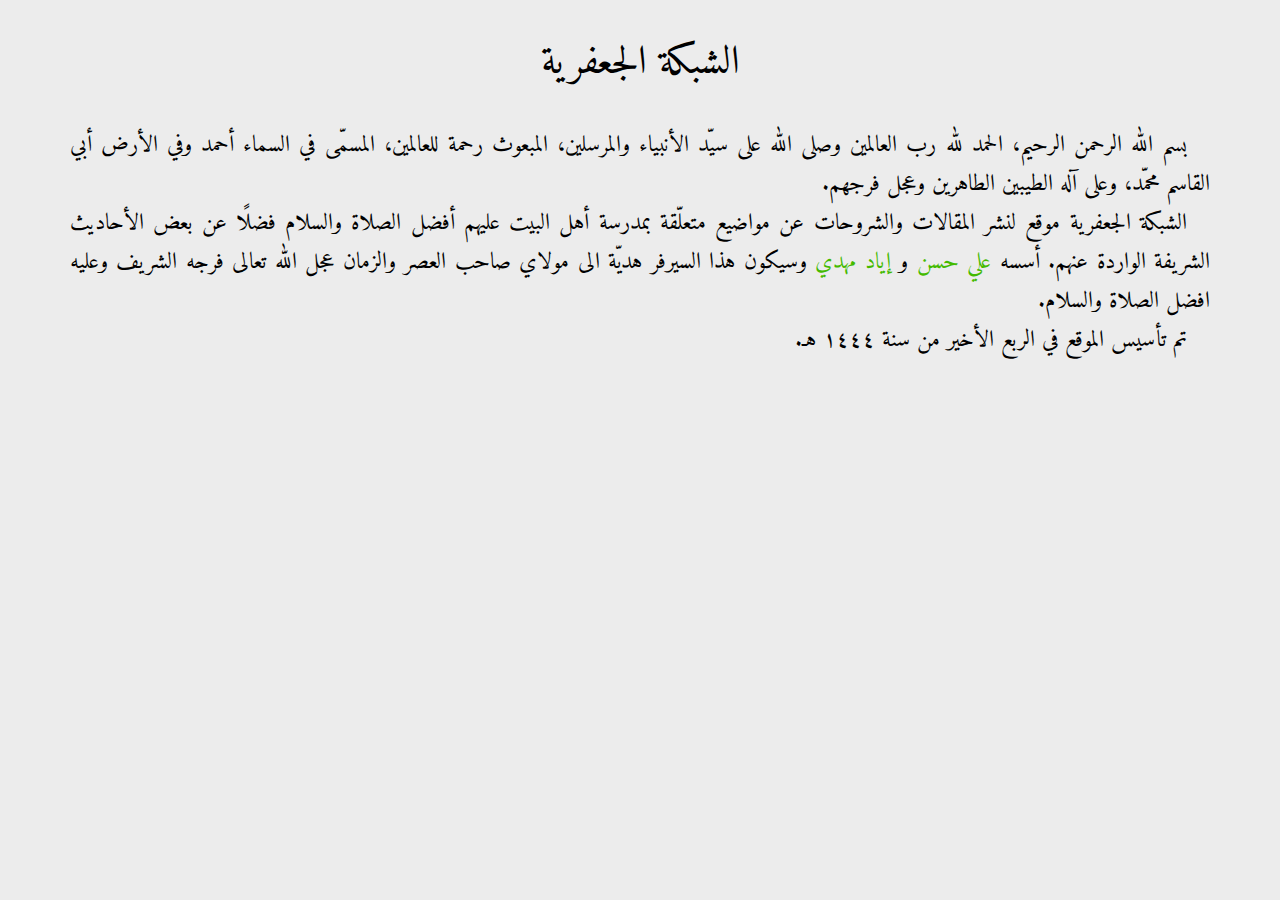
<file: pages/about.html>
<!DOCTYPE html>
<html lang="en">

    <head>
        <meta charset="UTF-8" />
        <meta name="google-site-verification" content="Lt3ypD9fl6FgSWJsS_EPlorsG7kj5PCNg2ovH-3c4yA" />
        <meta http-equiv="X-UA-Compatible" content="IE=edge" />
        <meta name="viewport" content="width=device-width, initial-scale=1.0" />
        <link rel="stylesheet" href="../css/all.min.css" />
        <link rel="stylesheet" href="../css/style.css" />
        <link rel="stylesheet" href="../css/normalize.css" />
        <link rel="preconnect" href="https://fonts.googleapis.com">
        <link rel="preconnect" href="https://fonts.gstatic.com" crossorigin>
        <link href="https://fonts.googleapis.com/css2?family=Amiri:ital,wght@0,400;0,700;1,400;1,700&display=swap"
            rel="stylesheet">
        <meta name="description"
            content="الشبكة الجعفرية هي شبكة شيعية تهتم بنشر مواضيع متعلقة بالمذهب ورد الشبهات عنها." />
        <meta property="og:title" content="الشبكة الجعفرية لنشر ما يتعلق بالمذهب ورد الشبهات عن التشيع." />
        <meta property="og:type" content="website" />
        <meta name="robots" content="index, follow">
        <meta name="Keywords"
            content="HTML, الجعفرية الشيعة, jaafaryia, shia, روايات شيعية, الشبكة الجعفرية, نشر التشيع" />
        <title>الشبكة الجعفرية</title>

        <script src="https://code.jquery.com/jquery-3.6.3.min.js"
            integrity="sha256-pvPw+upLPUjgMXY0G+8O0xUf+/Im1MZjXxxgOcBQBXU=" crossorigin="anonymous">
            </script>
    </head>

    <body id="body">
        <script src="./main.js"></script>

        <div class="about">
            <div class="container">
                <div class="title">
                    <p>الشبكة الجعفرية</p>
                </div>
                <div class="content">
                    <p>
                        &emsp;بسم الله الرحمن الرحيم، الحمد لله رب العالمين وصلى الله على سيّد الأنبياء والمرسلين،
                        المبعوث
                        رحمة للعالمين، المسمّى في السماء أحمد وفي الأرض أبي القاسم محمّد، وعلى آله الطيبين الطاهرين وعجل
                        فرجهم.<br>&emsp;الشبكة الجعفرية موقع لنشر المقالات والشروحات عن مواضيع متعلّقة بمدرسة أهل البيت
                        عليهم أفضل الصلاة والسلام فضلًا عن بعض الأحاديث الشريفة الواردة عنهم. أسسه
                        <a href="https://github.com/AliFGT-ai" target="_blank">علي حسن</a> و <a
                            href="https://github.com/Eiadalsalem12" target="_blank">إياد مهدي</a>
                        وسيكون هذا السيرفر هديّة الى
                        مولاي صاحب العصر
                        والزمان عجل الله تعالى فرجه الشريف وعليه افضل الصلاة والسلام.<br>&emsp;تم تأسيس الموقع في الربع
                        الأخير من سنة ١٤٤٤ هـ.
                    </p>
                </div>
            </div>
        </div>

    </body>

</html>
</file>
<file: css/style.css>
/* Start Global Rules */

* {
	-webkit-box-sizing: border-box;
	-moz-box-sizing: border-box;
	box-sizing: border-box;
}

:root {
	--main-color: #27d400;
	--main-color-alt: #44ba00;
	--main-transition: 0.3s;
	--main-padding-top: 25px;
	--main-padding-bottom: 25px;
	--section-background: #ececec;
	--box-shadow: rgb(0 0 0 / 10%);
}

html {
	position: relative;
	scroll-behavior: smooth;
}

body {
	font-family: "Amiri", serif;
	background-color: var(--section-background);
	direction: rtl;
	height: 100%;
	max-width: 100%;
}

a {
	text-decoration: none;
	color: inherit;
}

a:visited {
	text-decoration: none;
}

ul {
	list-style: none;
	margin: 0;
	padding: 0;
}

.container {
	padding-left: 15px;
	padding-right: 15px;
	margin-left: auto;
	margin-right: auto;
}

/* Small */

@media (min-width: 768px) {
	.container {
		width: 750px;
	}
}

/* Medium */

@media (min-width: 992px) {
	.container {
		width: 970px;
	}
}

/* Large */

@media (min-width: 1200px) {
	.container {
		width: 1170px;
	}
}

header {
	background-color: white;
	width: 100%;
	height: 100px;
}

header .container {
	display: flex;
	justify-content: space-between;
	flex-direction: row-reverse;
	gap: 5%;
	position: relative;
}

header .links {
	position: relative;
	display: flex;
	justify-content: space-around;
	align-items: center;
	width: 65%;
	margin-right: auto;
	margin-top: 40px;
}

header ul li,
header ul li a {
	cursor: pointer;
	color: black;
	text-decoration: none;
	font-size: 18px;
	transition: var(--main-transition);
}

header ul li a:hover {
	transition: var(--main-transition);
	color: var(--main-color-alt);
	font-size: 18.5;
}

header .line {
	content: "";
	width: 0;
	margin-top: 35.6px;
	margin-right: -50%;
	height: 4px;
	background-color: white;
	top: 96px;
	transition: var(--main-transition);
}

header .name {
	justify-content: center;
	align-items: center;
	width: 30%;
	margin: auto;
	color: var(--main-color);
	font-size: 32px;
}

aside {
	display: none;
}

.sections .container {
	padding-top: var(--main-padding-top);
	padding-bottom: var(--main-padding-bottom);
}

.sections .container .sections-list {
	display: flex;
	justify-content: space-between;
	align-items: center;
	gap: 20px;
}

.sections .container .sections-list .section {
	position: relative;
	width: 450px;
	height: 150px;
	background-color: white;
	border-radius: 15px;
	box-shadow: 1px 1px 1px 1px var(--box-shadow);
	transition: var(--main-transition);
	padding: 20px;
}

.sections .container .sections-list .section:hover {
	transition: var(--main-transition);
	box-shadow: 1.5px 1.5px 1.5px 1.5px var(--box-shadow);
}

.sections .container .sections-list .section .logo {
	font-size: 50px;
	transition: var(--main-transition);
}

.sections .container .sections-list .section .logo:hover {
	transition: var(--main-transition);
	color: var(--main-color-alt);
}

.sections .container .sections-list .section .name {
	text-decoration: none;
	color: black;
	font-size: 25px;
	text-align: right;
	padding-top: 10px;
}

.sections .container .sections-list .section .name a {
	text-decoration: none;
	transition: var(--main-transition);
	color: black;
}

.sections .container .sections-list .section .name a:hover {
	transition: var(--main-transition);
	color: var(--main-color-alt);
}

.sections .container .sections-list .section .description {
	position: absolute;
	top: 20%;
	left: 20px;
	width: 200px;
	line-height: 1.5;
}

.novels {
	overflow: hidden;
	width: 100%;
	height: 400px;
	background-color: var(--section-background);
	position: relative;
}

.novels .container {
	margin: 0;
	padding: 0;
	justify-content: center;
	align-items: center;
}

.novels .container img {
	position: absolute;
	width: 100%;
	height: 400px;
	top: 0;
	background-size: cover;
	opacity: 0;
	transition: var(--main-transition);
}

.novels .container .overlay {
	position: absolute;
	width: 100%;
	height: 400px;
	top: 0;
	/* background-color: rgb(0 0 0 / 75%); */
	transition: var(--main-transition);
}

.novels .container .novel {
	opacity: 0;
	transition: var(--main-transition);
	display: flex;
	z-index: 0;
	position: absolute;
	width: 100%;
	height: 400px;
	text-align: center;
	color: white;
	top: 50%;
	max-height: 100%;
	padding-right: 100px;
	padding-left: 100px;
	padding: auto;
	justify-content: center;
	align-items: center;
}

.novels .container .novel .sanad {
	font-size: 15px;
	padding-top: 10px;
}

.novels .container .novel .matn {
	line-height: 1.7;
	font-size: 15px;
}

.title {
	color: black;
	transition: var(--main-transition);
	text-align: center;
	font-size: 40px;
}

.content quote,
.content .sec {
	display: block;
	font-size: 25px;
	color: var(--main-color);
	transition: var(--main-transition);
	padding: 15px;
}

.content quote:hover {
	font-size: 28px;
	color: var(--main-color-alt);
	transition: var(--main-transition);
	margin-top: -5px;
}

.content .sec {
	text-align: center;
	width: 100%;
	transition: var(--main-transition);
}

.content .sec:hover {
	color: var(--main-color-alt);
}

.content img {
	width: 100%;
}

.content .img {
	position: relative;
	margin-top: 15px;
}

.content .img .tools {
	position: absolute;
	display: flex;
	top: 0;
	height: 0;
	background-color: rgb(0 0 0 / 70%);
	width: 100%;
	transition: var(--main-transition);
	justify-content: space-around;
	align-items: center;
	z-index: 1000;
	visibility: hidden;
	overflow: hidden;
}

.content .img .tools i {
	font-size: 34px;
	color: white;
	cursor: pointer;
	transition: var(--main-transition);
}

.content .img .tools i:hover {
	color: var(--main-color-alt);
	transition: var(--main-transition);
}

.about .content {
	text-align: justify;
	font-size: 23px;
	line-height: 1.7;
}

.about .content a {
	color: var(--main-color-alt);
	transition: var(--main-transition);
}

.about .content a:hover {
	font-size: 25px;
	transition: var(--main-transition);
	color: var(--main-color);
}

.title:hover {
	color: var(--main-color-alt);
	transition: var(--main-transition);
}

.researches-list {
	padding: 20px;
	width: 100%;
	display: flex;
	flex-wrap: wrap;
	justify-content: center;
	align-items: center;
	gap: 20px;
}

.research {
	position: relative;
	width: 395px;
	height: 450px;
	background-color: white;
	padding: 25px;
	border-radius: 10px;
	box-shadow: 1px 1px 1px 1px var(--box-shadow);
	transition: var(--main-transition);
}

.research:hover {
	transition: var(--main-transition);
	box-shadow: 2px 1px 2px 2px var(--box-shadow);
}

.research .image img {
	min-width: 100%;
	max-width: 100%;
	height: 200px;
	border-radius: 10px;
}

.research .title {
	font-size: 20px;
	color: black;
	transition: var(--main-transition);
}

.research .title:hover {
	transition: var(--main-transition);
	color: var(--main-color);
}

.research .description {
	text-align: justify;
	font-size: 17px;
	margin-top: -10px;
	transition: var(--main-transition);
	line-height: 1.5;
}

.research .description:hover {
	transition: var(--main-transition);
	color: var(--main-color-alt);
}

.research .read {
	position: absolute;
	bottom: 15px;
	right: 25px;
	font-size: 18px;
	color: var(--main-color-alt);
}

.background .image {
	width: 100%;
	height: 100%;
	text-align: center;
	overflow: hidden;
	background-attachment: fixed;
	background-size: 100% auto;
	background-repeat: no-repeat;
}

.background {
	overflow: hidden;
	width: 100%;
	height: 400px;
	display: flex;
	z-index: -1;
	position: relative;
}

.background .overlay {
	position: absolute;
	width: 100%;
	height: 400px;
	top: 0;
	left: 0;
	background-color: rgb(0 0 0 / 75%);
	z-index: 0;
}

.background #main {
	position: absolute;
	z-index: 10000;
	width: 100%;
	height: 250px;
	padding-top: 200px;
	text-align: center;
}

.background h3 {
	color: white;
	font-size: 30px;
	z-index: 10000;
	padding: auto;
	margin-top: auto;
}

.container .content {
	text-align: justify;
	font-size: 23px;
	line-height: 1.7;
}

@media (max-width: 768px) {
	.content .img .tools i {
		font-size: 20px;
	}
	.content .sec {
		max-width: 100%;
	}
	.background .image {
		height: 200px;
		background-attachment: scroll;
	}
	.background #main h3 {
		font-size: 19px;
	}
	.background #main {
		height: 100px;
		padding-top: 90px;
	}
	.background .overlay {
		height: 200px;
		width: 100%;
	}
	.background {
		width: 100%;
		height: 200px;
	}
	.title {
		font-size: 24px;
	}
	.research {
		width: 95%;
		height: 450px;
		margin: auto;
		margin-top: 20px;
	}

	.researches-list {
		display: initial;
	}

	.research .title {
		font-size: 18px;
	}

	.research .description,
	.research .read {
		font-size: 16px;
	}

	.novels .container .novel {
		padding-right: 20px;
		padding-left: 20px;
		top: 15%;
	}

	.sections .container .sections-list .section .description:hover {
		transition: var(--main-transition);
		font-size: 18px;
	}

	.sections .container .sections-list .section .description {
		text-align: center;
		padding-right: 20px;
		padding-left: 20px;
		width: 100%;
		transition: var(--main-transition);
		display: block;
		position: static;
	}

	.sections .container .sections-list .section .logo {
		text-align: center;
	}

	.sections .container .sections-list .section .name {
		text-align: center;
	}

	.sections .container .sections-list .section {
		/* z-index: -1; */
		width: 90%;
		height: 230px;
	}

	.sections .container .sections-list {
		flex-direction: column;
	}

	header {
		display: none;
	}

	aside {
		z-index: 10000;
		display: block;
		width: 100%;
		background-color: #242424;
	}

	aside .container {
		z-index: 10000;
		/* display: none; */
		position: relative;
		width: 100%;
		height: 100%;
	}

	aside .head {
		/* position: absolute; */
		width: 100%;
		background-color: white;
		height: 100px;
		display: flex;
		justify-content: space-between;
		padding: 25px;
	}

	aside .head .name {
		justify-content: center;
		align-items: center;
		font-size: 26px;
		color: var(--main-color);
	}

	aside .head .name p {
		margin-top: 15px;
	}

	aside .head .button {
		font-size: 26px;
		justify-content: center;
		align-items: center;
		margin-top: 15px;
	}

	aside .menu {
		z-index: 10000;
		transition: var(--main-transition);
		position: absolute;
		background-color: #242424;
		max-width: 100%;
		width: 70%;
		height: 100vh;
		margin: auto;
		top: -100px;
		right: 0;
		transform: translateX(100%);
	}

	aside .menu .name {
		color: var(--main-color);
		text-align: center;
		font-size: 48px;
	}

	aside .menu .links {
		margin: auto;
		width: 100%;
		height: 100%;
		font-size: 25px;
		text-align: center;
		justify-content: space-around;
		align-items: right;
		padding-top: 50%;
	}

	aside .menu .links li,
	aside .menu .links li a {
		margin-top: 5%;
		color: white;
		text-decoration: none;
		transition: var(--main-transition);
		border-radius: 10px;
	}
	aside .menu .links li {
		background-color: var(--main-color);
		width: 90%;
		margin-right: auto;
		margin-left: auto;
		border: 1px solid white;
		height: 45px;
		padding-top: 7px;
	}

	aside .menu ul li a:hover {
		font-size: 28px;
	}
}

@media only screen and (max-width: 1100px) {
	footer {
		position: initial;
	}

	.sections .container .sections-list .section .description:hover {
		transition: var(--main-transition);
		font-size: 18px;
	}

	.sections .container .sections-list .section .description {
		text-align: center;
		padding-right: 20px;
		padding-left: 20px;
		width: 100%;
		transition: var(--main-transition);
		display: block;
		position: static;
	}

	.sections .container .sections-list .section .logo {
		text-align: center;
	}

	.sections .container .sections-list .section .name {
		text-align: center;
	}

	.sections .container .sections-list .section {
		/* z-index: -1; */
		width: 90%;
		height: 230px;
	}

	.sections .container .sections-list {
		flex-direction: column;
	}
}

/* 
<main>
		<div class="overlay"></div>
		<div id="main">
			<h1>الشبكة الجعفرية</h3>
				<h3>&emsp;موقع متخصص في نشر علوم أهل البيت عليهم الصلاة والسلام من خلال بعض المقالات والأحاديث الشريفة الواردة عنهم.</h3>
				<a class="mian_btn" href="/pages/about.html">حول</a>
		</div>
	</main>


main {
	position: relative;
	width: 100%;
	padding: 100px 200px;
	height: 500px;
	display: flex;
	align-items: center;
	background-repeat: no-repeat;
	background-size: cover;
	background-position: center;
	background-attachment: fixed;
	z-index: -1;
}

main .overlay {
	position: absolute;
	width: 100%;
	height: 500px;
	top: 0;
	left: 0;
	background-color: rgb(0 0 0 / 75%);
	z-index: 0;
}

main #main {
	z-index: 10000;
}

main h1 {
	color: var(--main-color);
	font-size: 55px;
	z-index: 10000;

}

main h3 {
	color: white;
	font-size: 30px;
	z-index: 10000;
}

main .mian_btn {
	background-color: #DDD;
	text-decoration: none;
	font-size: 1.1em;
	display: inline-block;
	font-weight: 700;
	letter-spacing: 2px;
	border-radius: 15px;
	padding: 10px 40px;
	margin-bottom: 40px;
	transition: var(--main-transition);
}

main .mian_btn:hover {
	background-color: var(--main-color-alt);
}
*/
</file>
